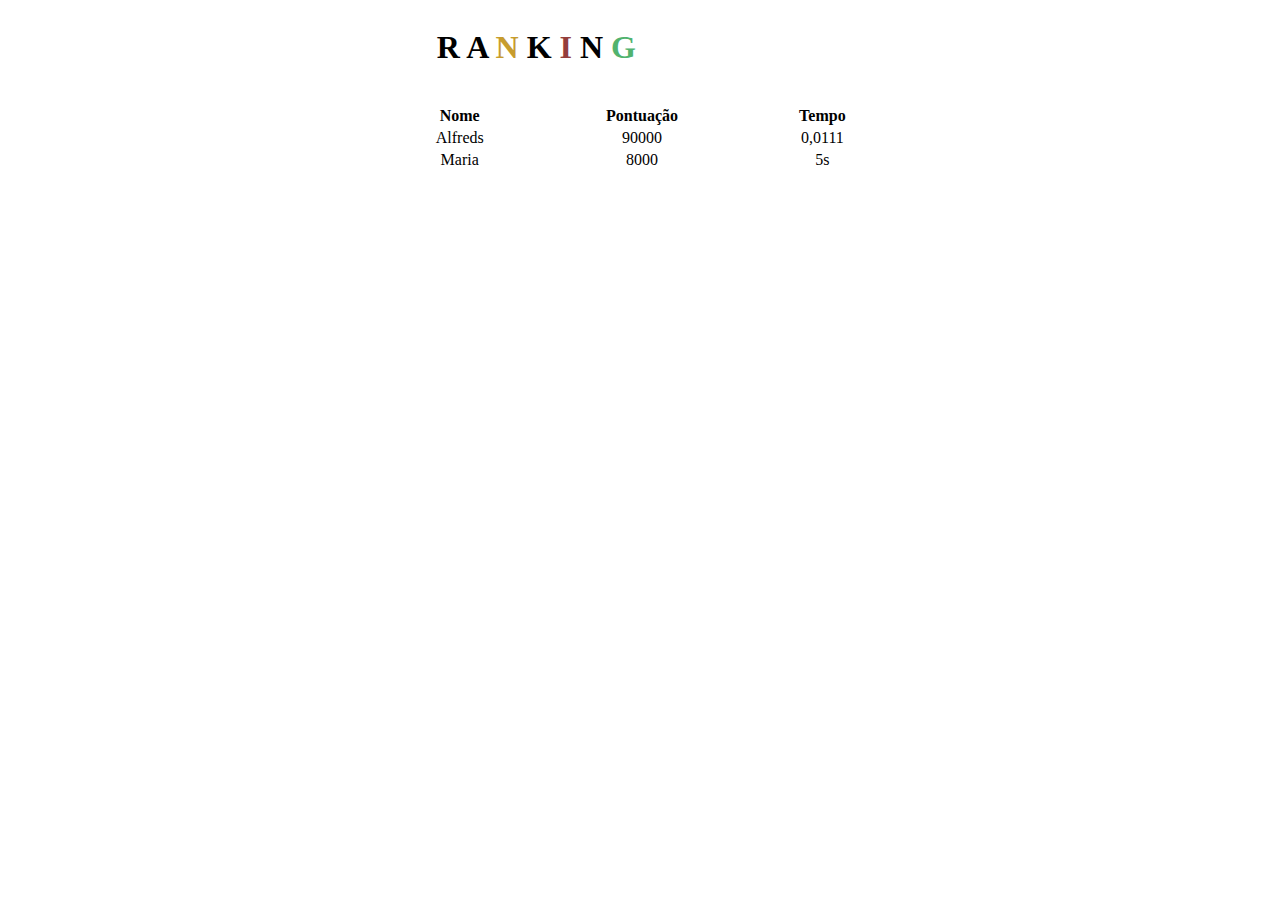
<file: ranking.html>
<!DOCTYPE html>
<html lang="en">
<head>
    <meta charset="UTF-8">
    <meta http-equiv="X-UA-Compatible" content="IE=edge">
    <meta name="viewport" content="width=device-width, initial-scale=1.0">
    <title>Document</title>

    <link rel="stylesheet" href="styles.css">
</head>
<body>
    <div class="app-container">
        <div class="title-conteiner">
            <h1>
                <span>R</span>
                <span>A</span>
                <span class="letter-yellow">N</span>
                <span>K</span>
                <span class="letter-red">I</span>
                <span>N</span>
                <span class="letter-green">G</span>
                <span class="random-color">dos mais fodas</span>
            </h1>
        </div>
        <div class="title-container">
            <table style="width:100%">
                 <div clas="generic-title">
                    <tr>
                        <th>Nome</th>
                        <th>Pontuação</th>
                        <th>Tempo</th>
                      </tr>
                 </div> 
                 <div>
                    <tr>
                        <td>Alfreds </td>
                        <td>90000 </td>
                        <td>0,0111</td>
                      </tr>
                      <tr>
                        <td>Maria  </td>
                        <td>8000 </td>
                        <td>5s</td>
                      </tr>
                 </div>
            </table>
        </div>
    </div>
</body>
</html>
</file>
<file: styles.css>
.title-container {
    text-align: center;
    width: 510px;
    margin-top: 1rem;
}

.letter-yellow {
    color: #c79c2e;
}

.letter-green {
    color: #51b36e;
}
.letter-red {
    color: #943e3c;
}

.app-container {
    max-width: 500px;
    margin-left: auto;
    margin-right: auto;
    display: flex;
    flex-direction: column;
    justify-content: space-between;
    align-items: center;
}

.tile-row {
    margin-bottom: 1rem;
    justify-content: center;
    display:flex;
    box-sizing: border-box;
}

.tile-column {
    background-color: #f4f3f1;
    color: #252525;
    height: 40px;
    width: 48px;
    border-radius: 0.25rem;
    margin-right: 0.5rem;
    font-size: 20px;
    align-items: center;
    justify-content: center;
    display:flex;
}

.typing {
    border: 3px solid #252525;
}

.disabled {
    border: 1px solid #252525;
}

.right {
    background-color: #51b36e;
    color: #f4f3f1;
}

.wrong {
    background-color: #943e3c;
    color: #f4f3f1;
}

.displaced {
    background-color: #c79c2e;
    color: #f4f3f1;
}

.keyboard-container {
    width: 100%;
    display: flex;
    align-items: center;
    flex-direction: column;
}

.keyboard-row-container {
    flex-wrap: wrap;
    align-items: center;
    margin-bottom: 0.5rem;
    justify-content: center;
    display: flex;
}

.keyboard-row-container.notAlphabetic {
    width:100%
}

.keyboard-row-container:not(.notAlphabetic) button {
    width: 8%;
    height: 40px;
    border-radius: 0.25rem;
    margin-right: 0.25rem;
    border: 1px solid #252525;
    font-size: 16px;
    cursor: pointer;
}

.random-color{
    color: #fff;
     -webkit-animation: random 5s infinite;
     animation: random 5s infinite;
}
@keyframes  random {
    15% { color: red; } 
    30% { color: yellow; } 
    45% { color: green; } 
    60% { color: blue; }
    75% { color: white; }  
}

.curioso{
    height: 20px;
    font-size: 5px;
}

.generic-titles{
    font-style: oblique;
    font-size: 60px;

}
</file>
